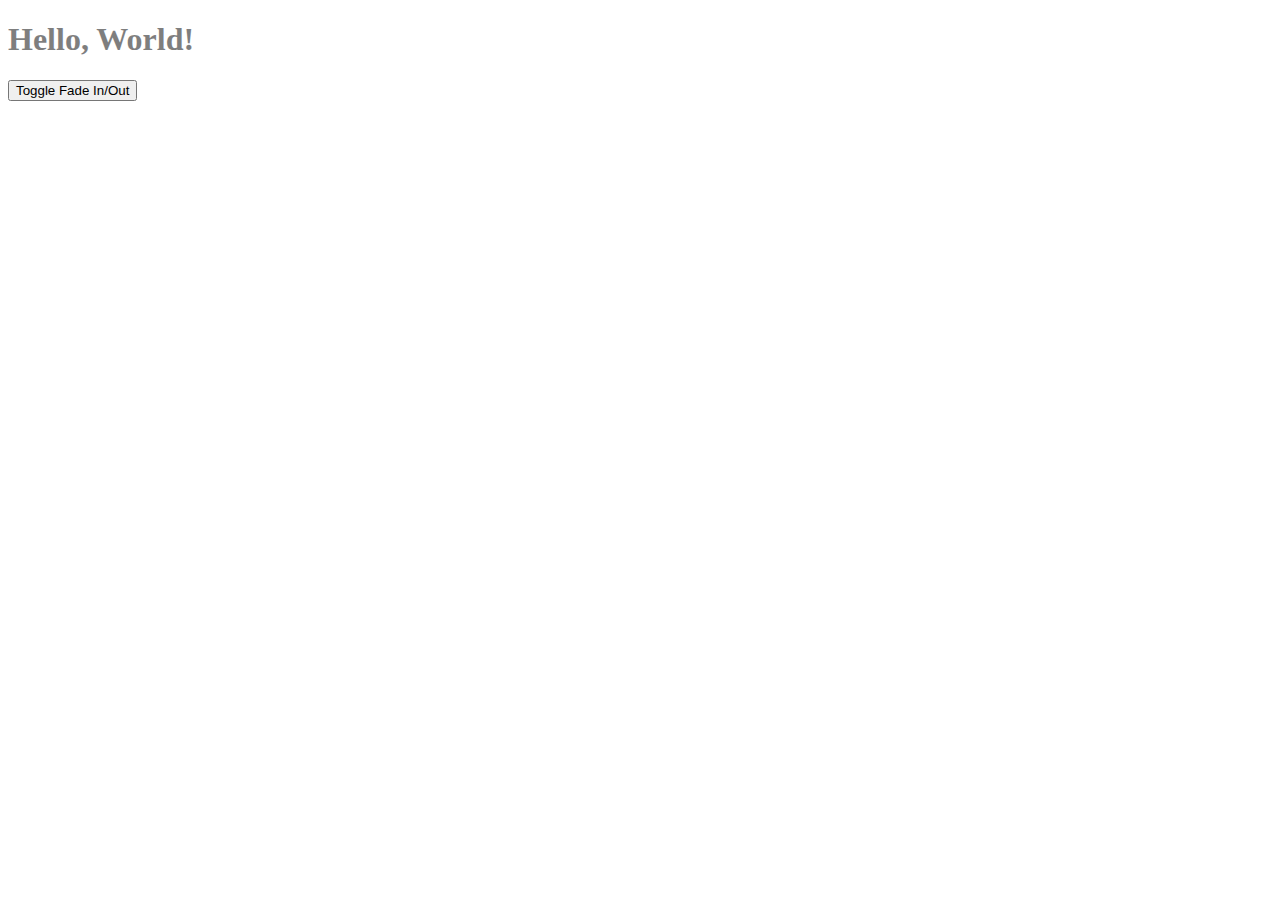
<file: example/animation_erase.html>
<!DOCTYPE html>
<html lang="en">

<head>
    <meta charset="UTF-8">
    <meta name="viewport" content="width=device-width, initial-scale=1.0">
    <title>Document</title>
    <style>
        /* #fade-in-out {
            opacity: 0.5;
            transition: opacity 1s ease-in-out;
        } */

        .fade-in {
            transition: opacity 1s ease-in-out;
            opacity: 0;
        }

        .fade-out {
            transition: opacity 1s ease-in-out;
            opacity: 0.5;
        }
    </style>

</head>

<body>
    <div id="fade-in-out" class="fade-out">
        <h1>Hello, World!</h1>
    </div>
    <button onclick="fadeInOut()">Toggle Fade In/Out</button>
    <script>
        function fadeInOut() {
            const element = document.getElementById('fade-in-out');
            if (element.classList.contains('fade-in')) {
                element.classList.remove('fade-in');
                element.classList.add('fade-out');
            
            } else {
                element.classList.remove('fade-out');
                element.classList.add('fade-in');
            }
        }
    </script>
</body>

</html>
</file>
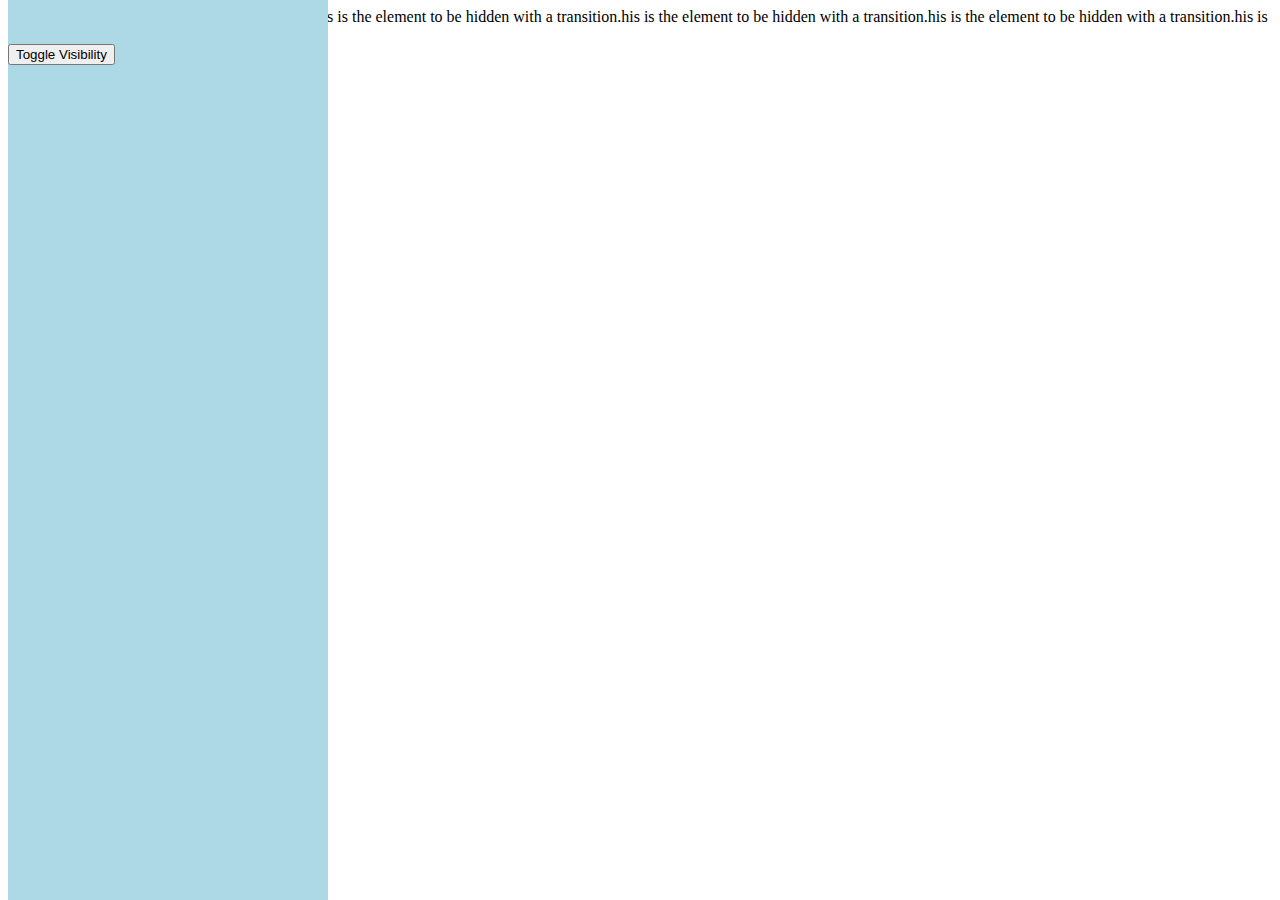
<file: example/animation_erase_WhiteCane.html>
<!DOCTYPE html>
<html>

<head>
  <title>Transition Example</title>
  <style>
    #myElement {
      position: fixed;
      top: 0;
      width: 300px;
      height: 100px;
      background-color: lightblue;
      padding: 10px;
      margin-bottom: 20px;
      opacity: 1;
      height: 100%;
      transition: opacity 0.3s ease, height 0.3s ease;
    }

    #myElement.hidden {
      opacity: 0;
      height: 0;
    }
  </style>
</head>

<body>
  <div>his is the element to be hidden with a transition.his is the element to be hidden with a transition.his is the
    element to be hidden with a transition.his is the element to be hidden with a transition.his is the element to be
    hidden with a transition.</div>
  <div id="myElement"></div>
  <button onclick="toggleVisibility()" style="position: fixed">Toggle Visibility</button>

  <script>
    function toggleVisibility() {
      const element = document.getElementById("myElement");
      element.classList.toggle("hidden");
    }
  </script>
</body>

</html>
</file>
